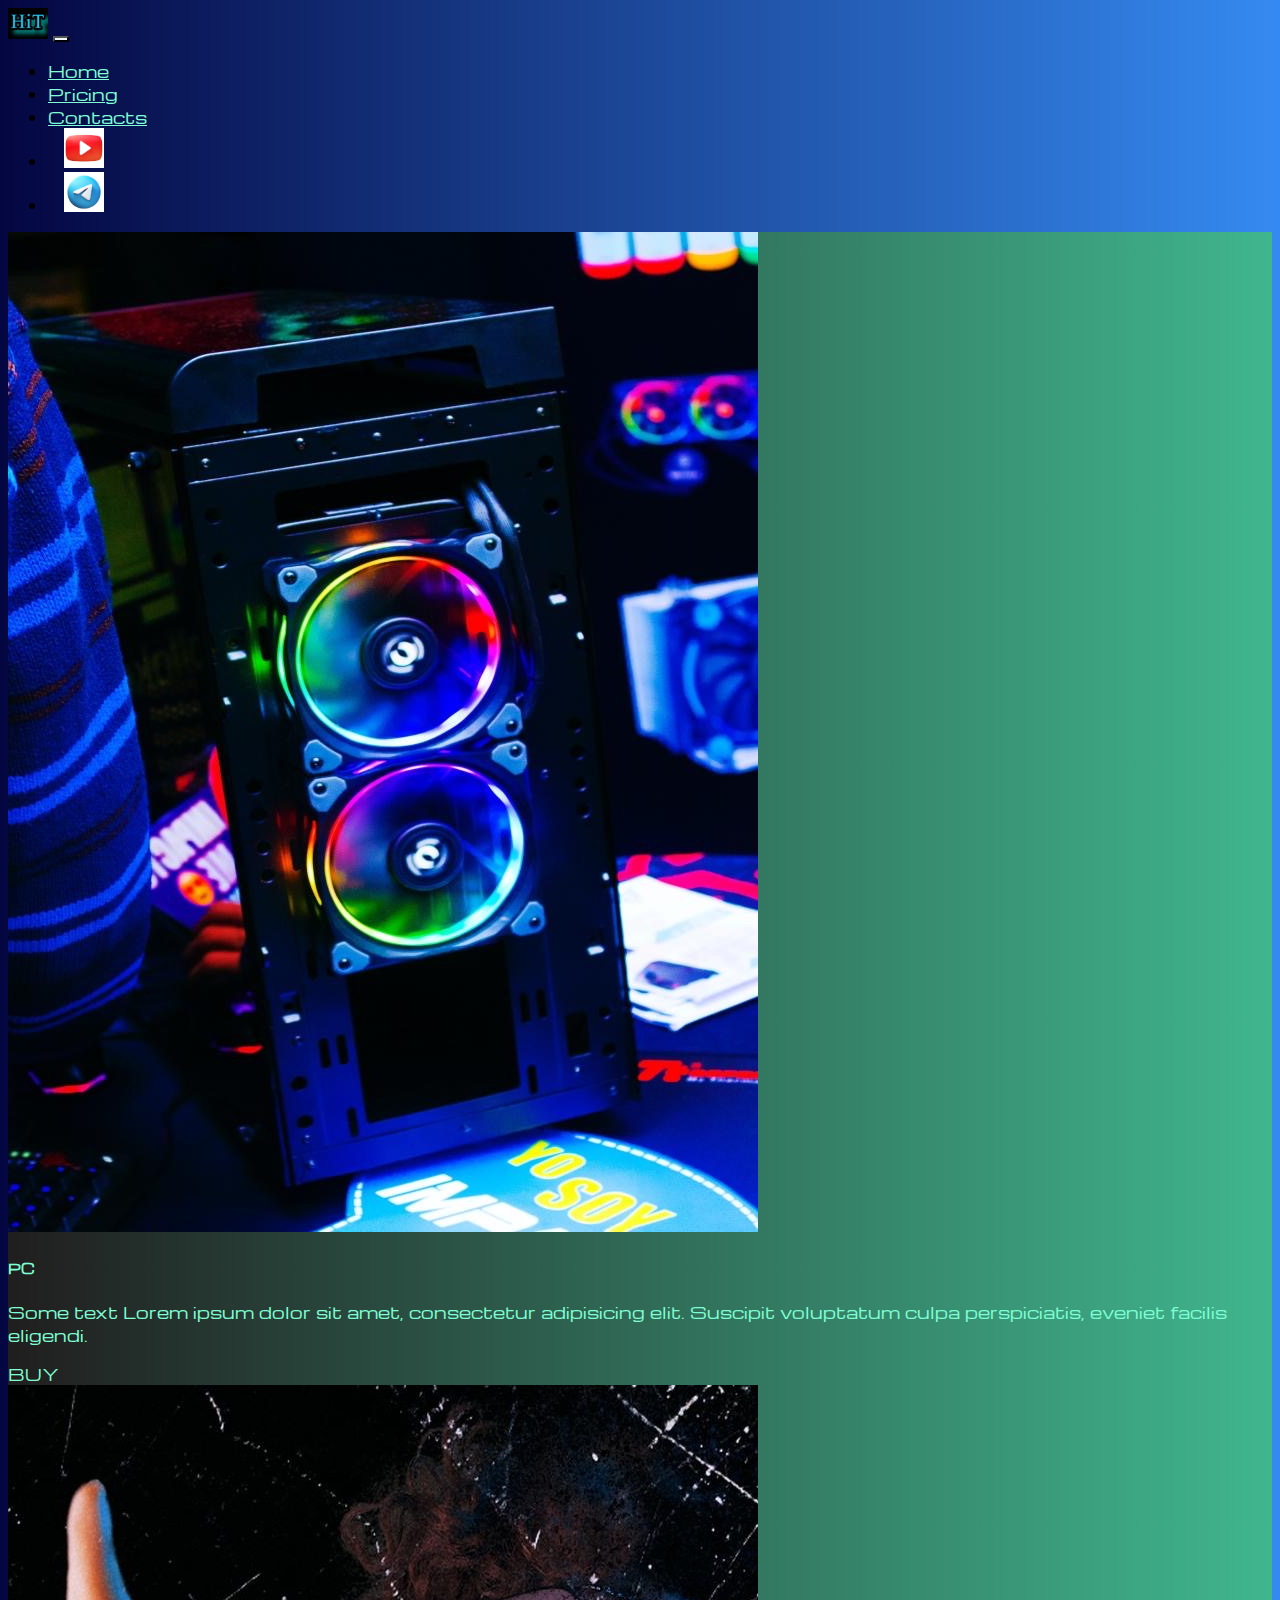
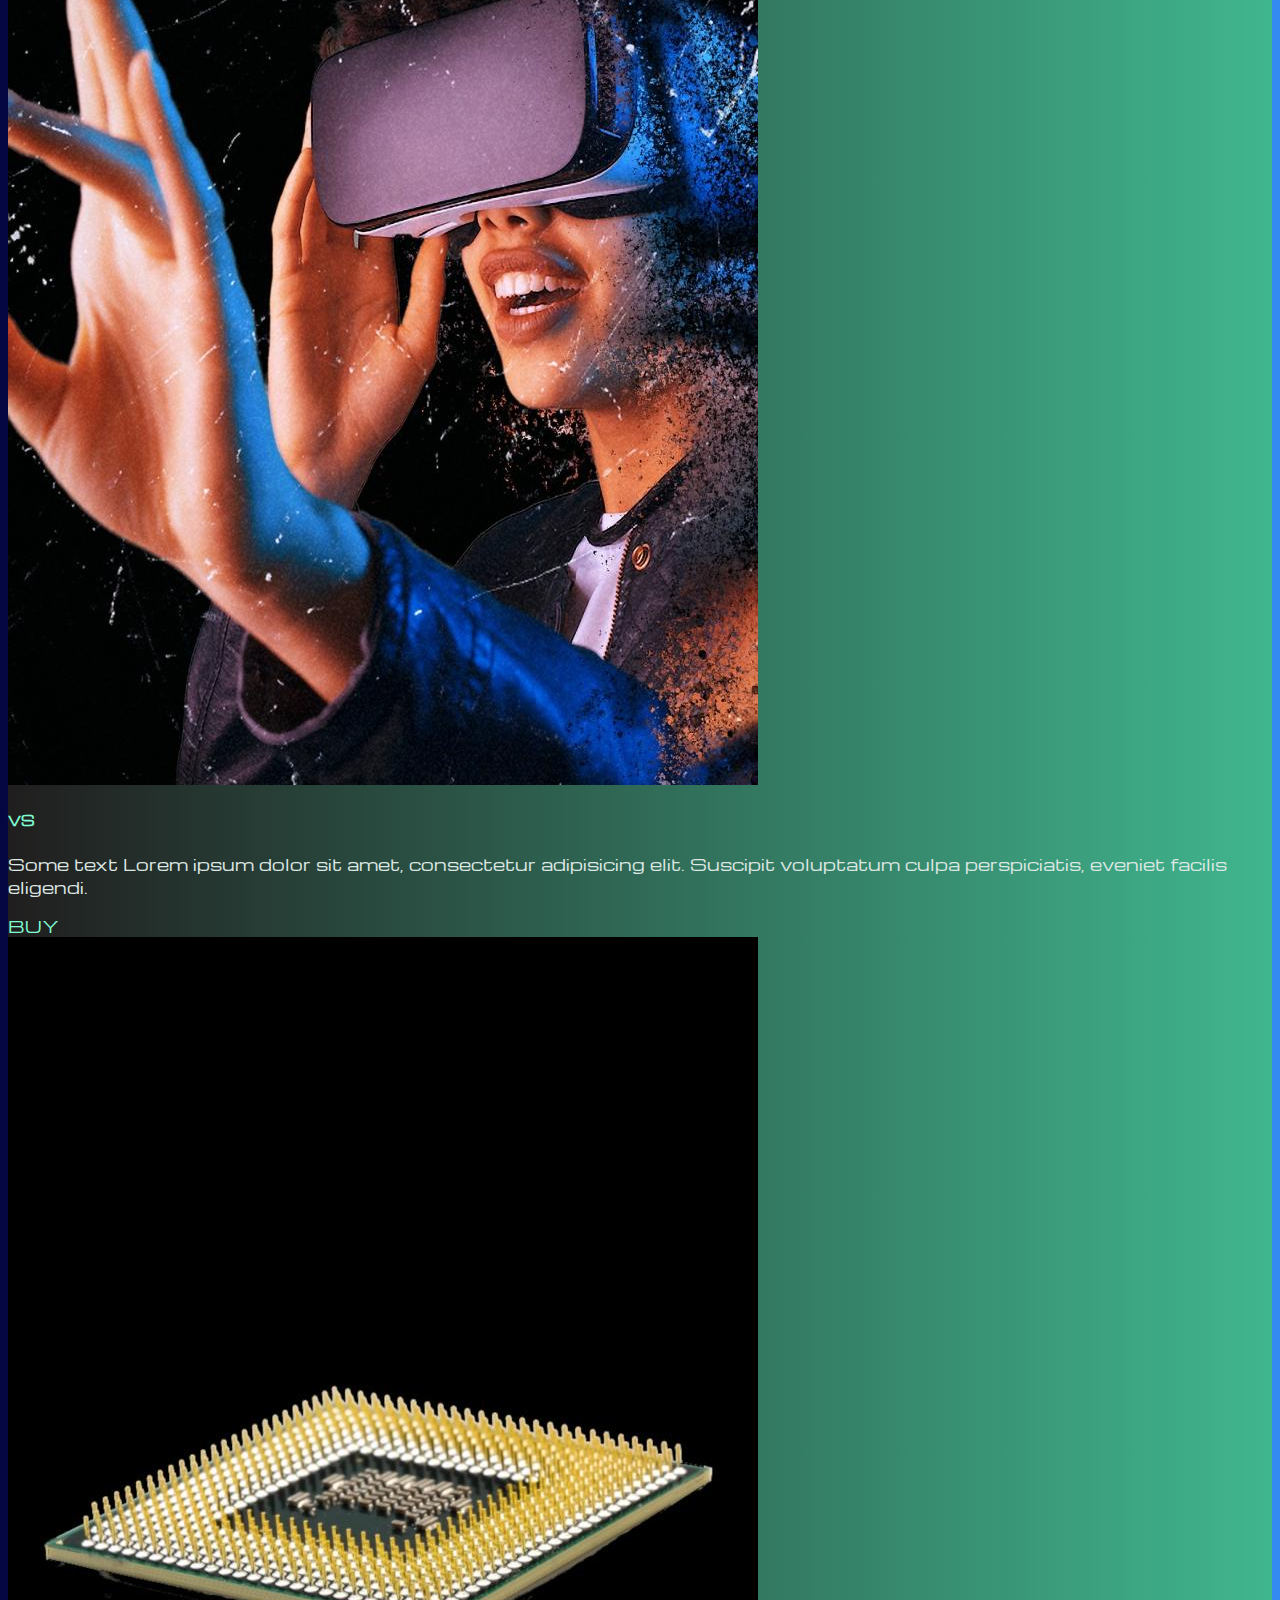
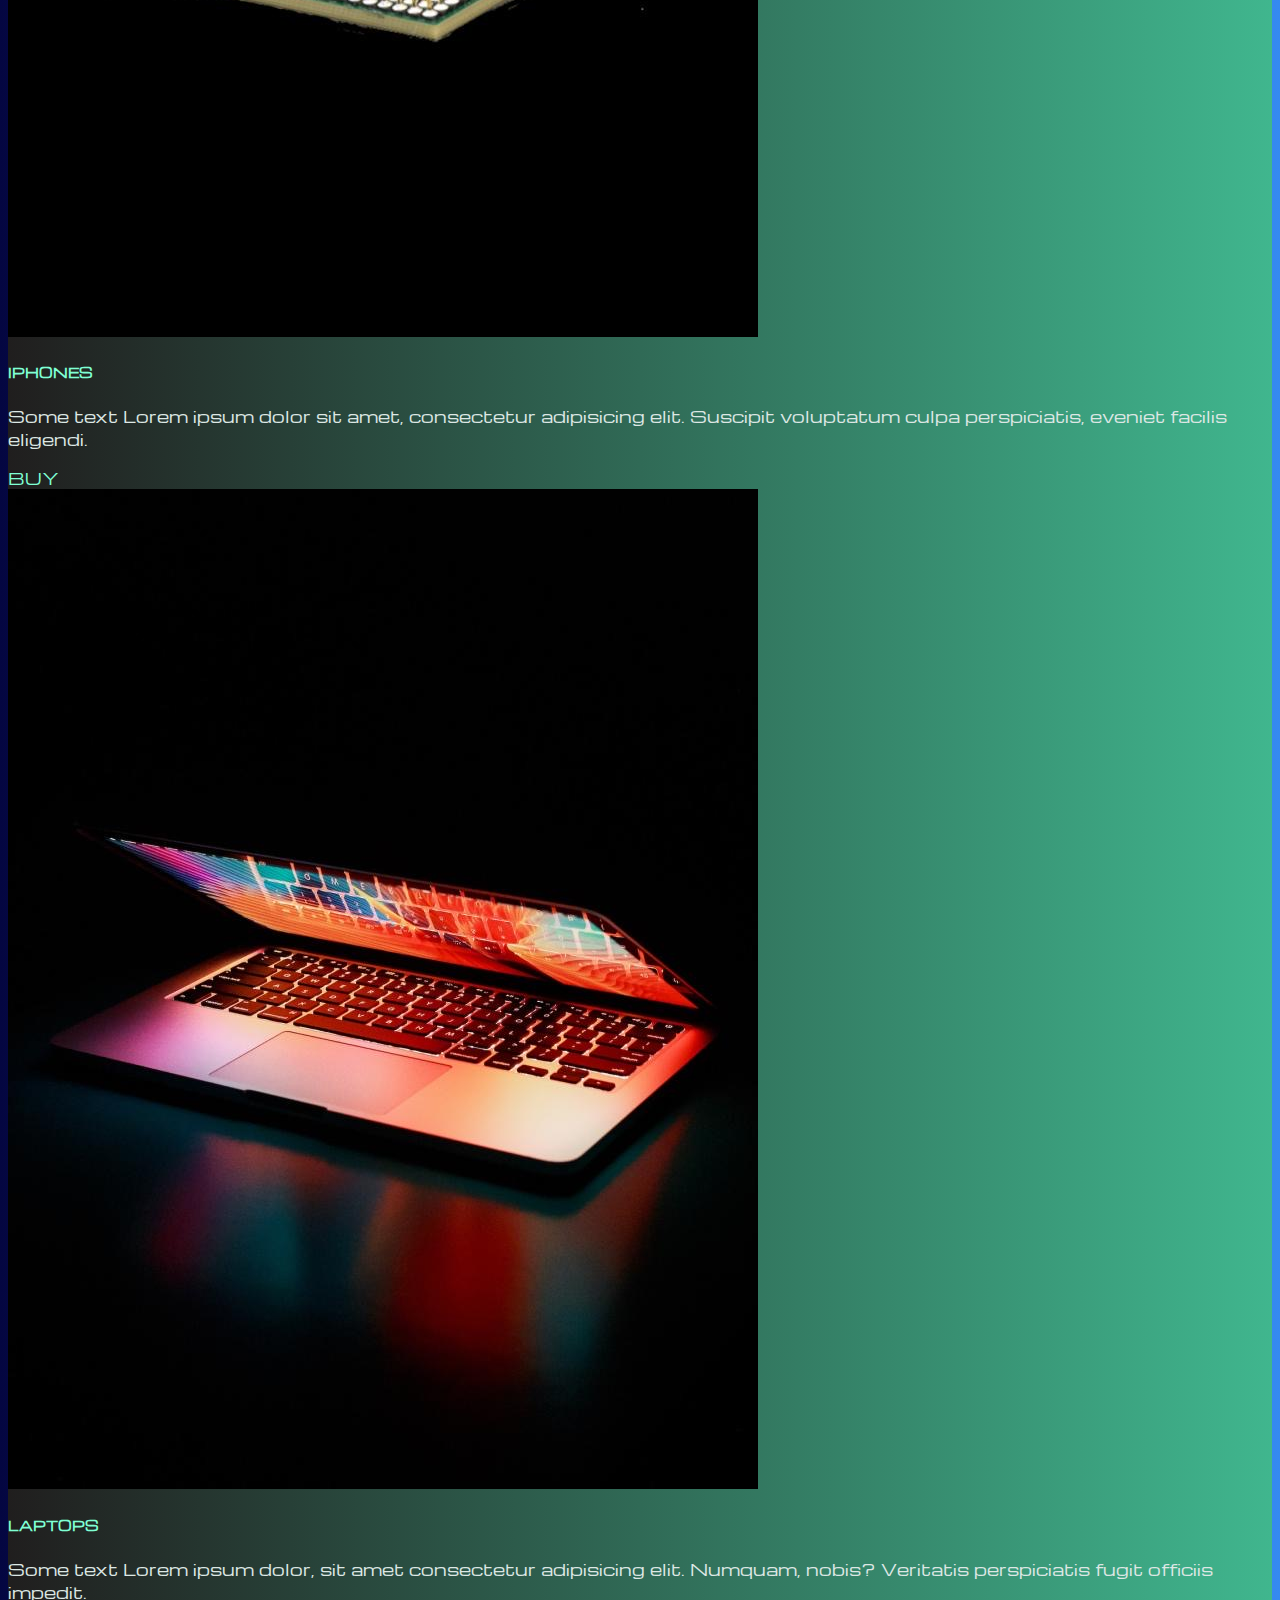
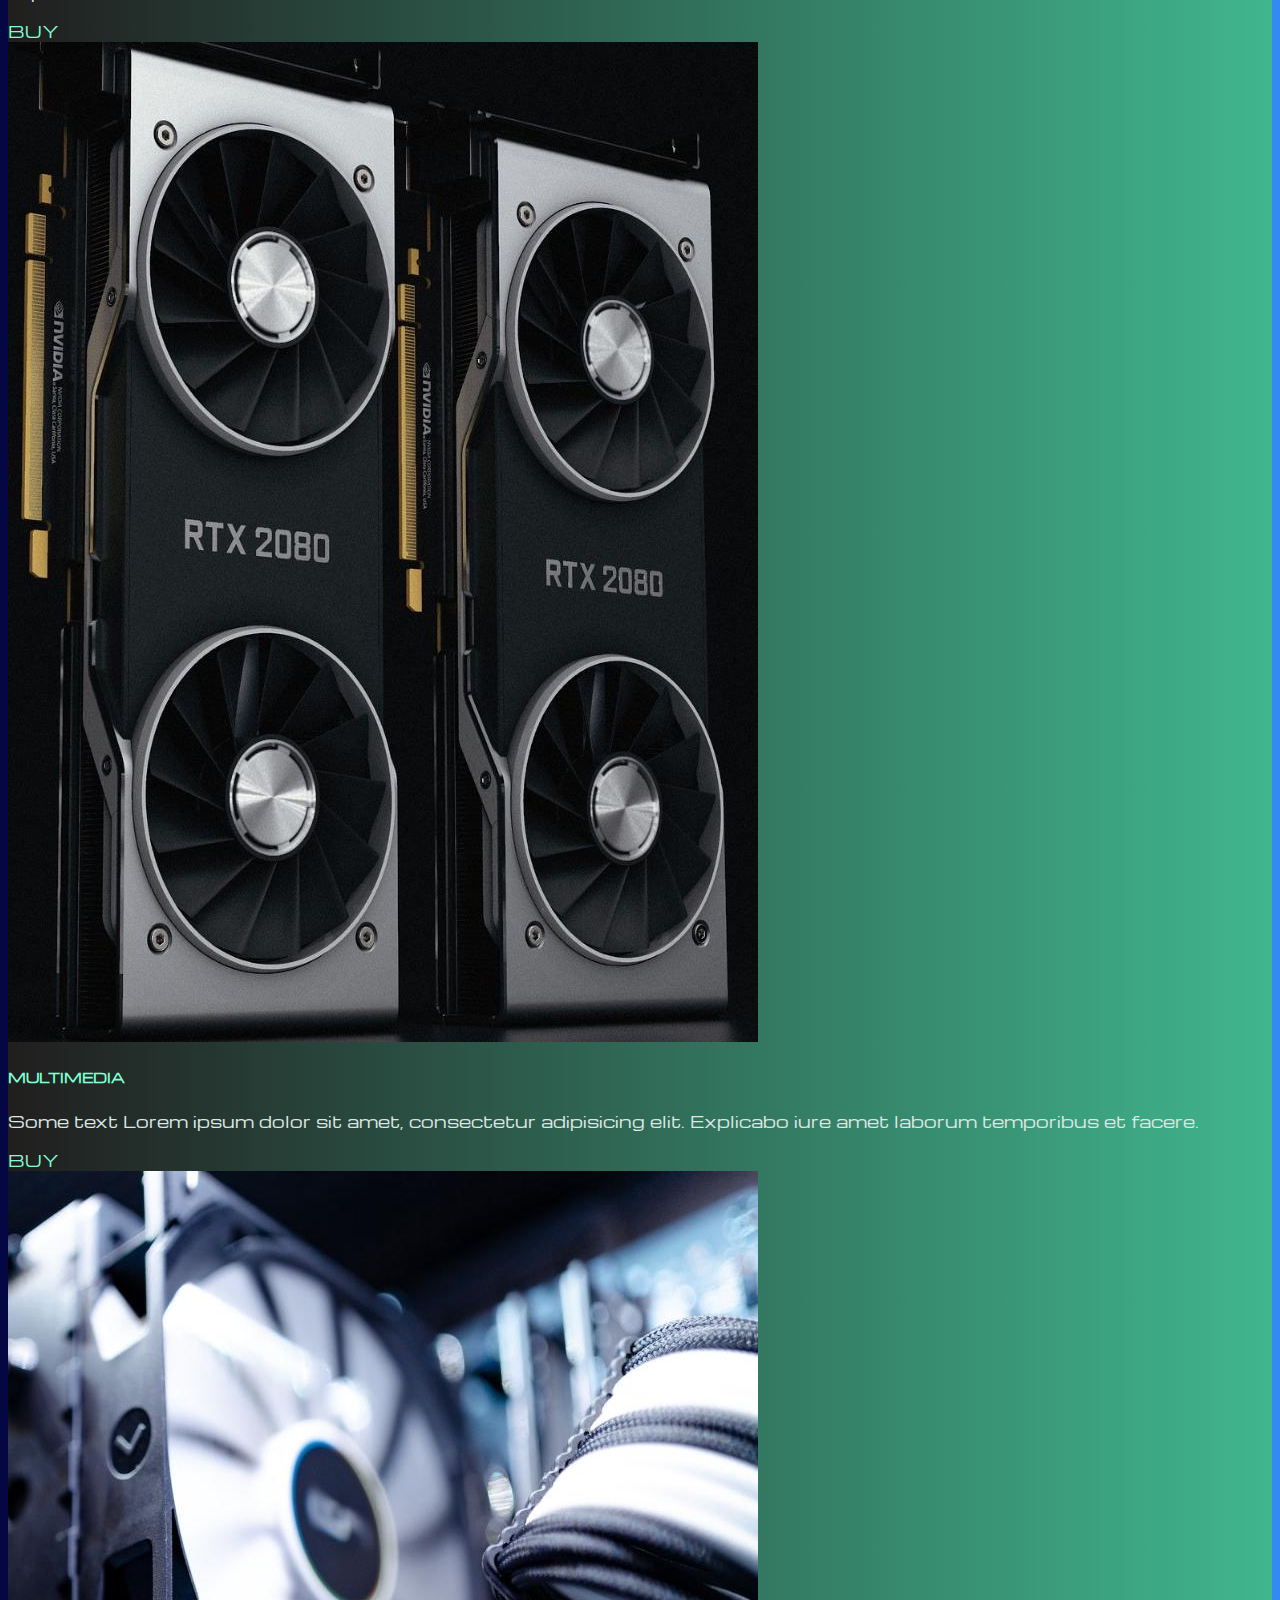
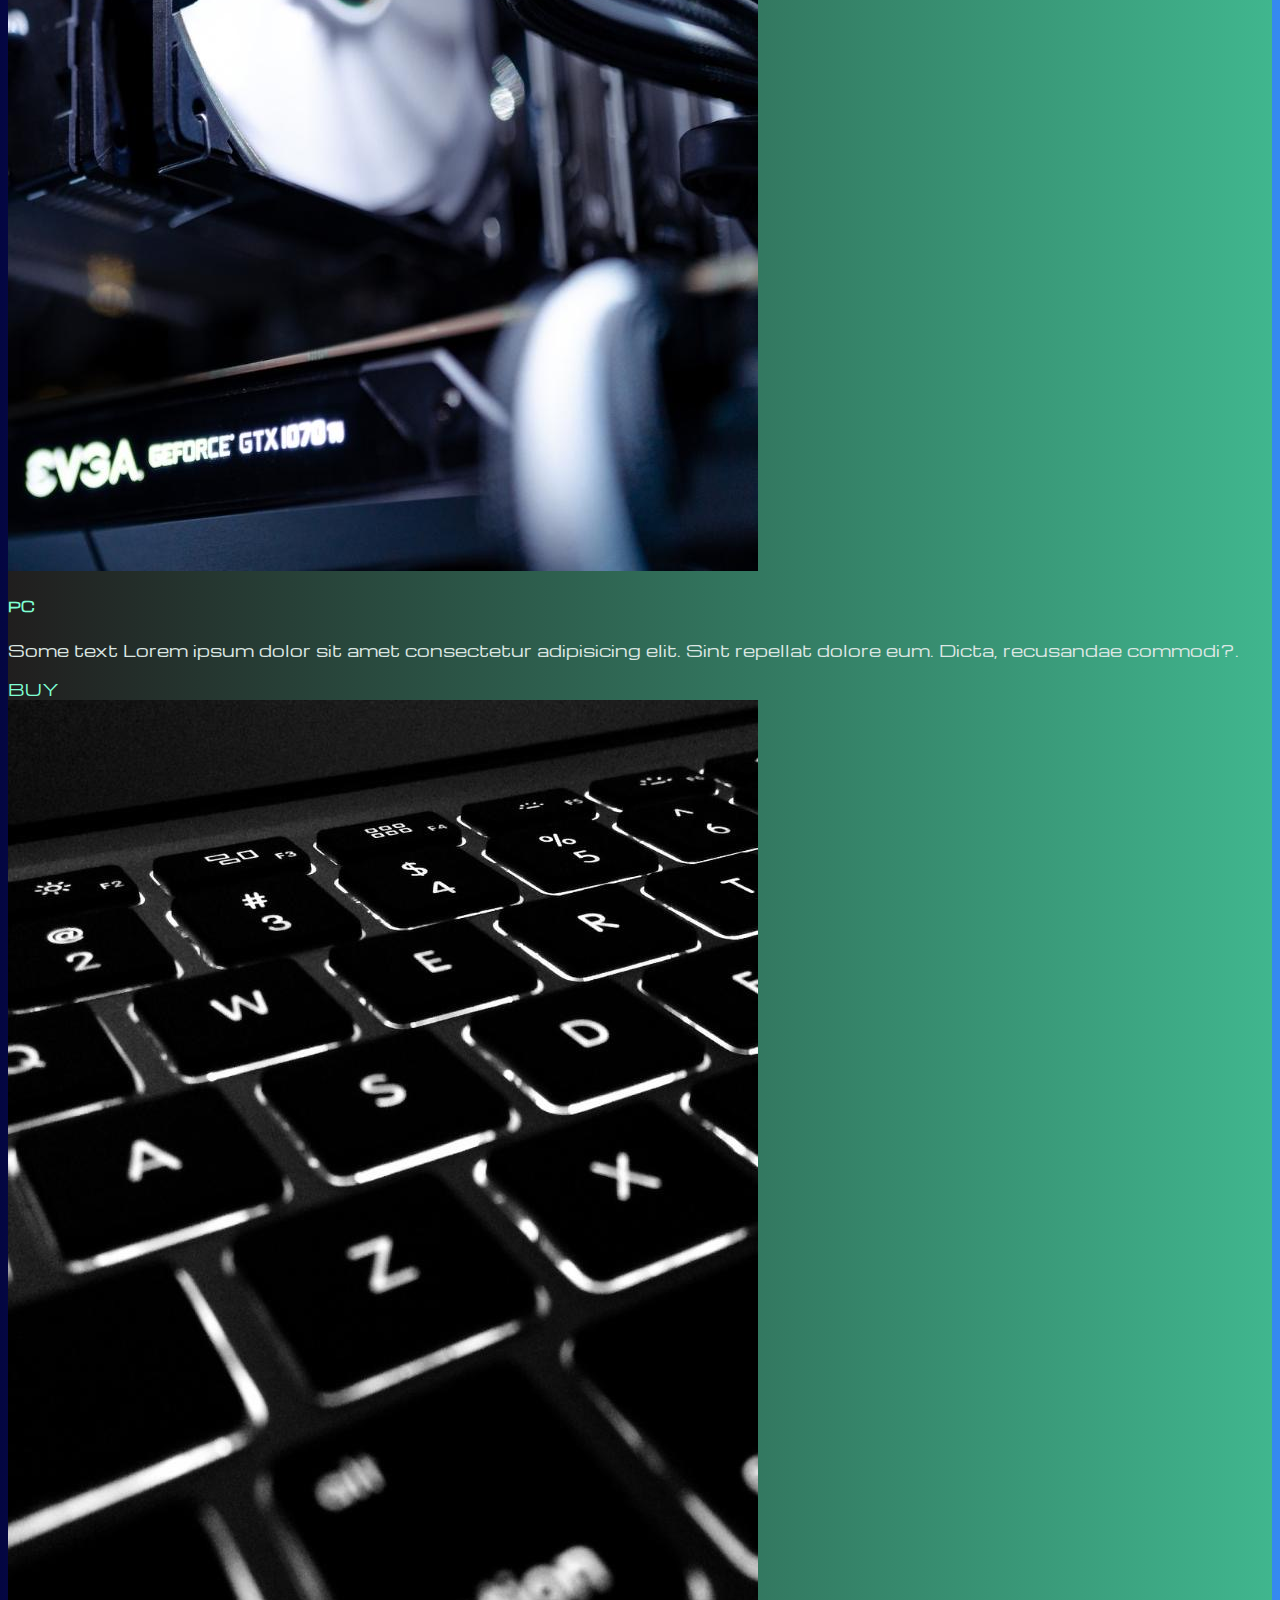
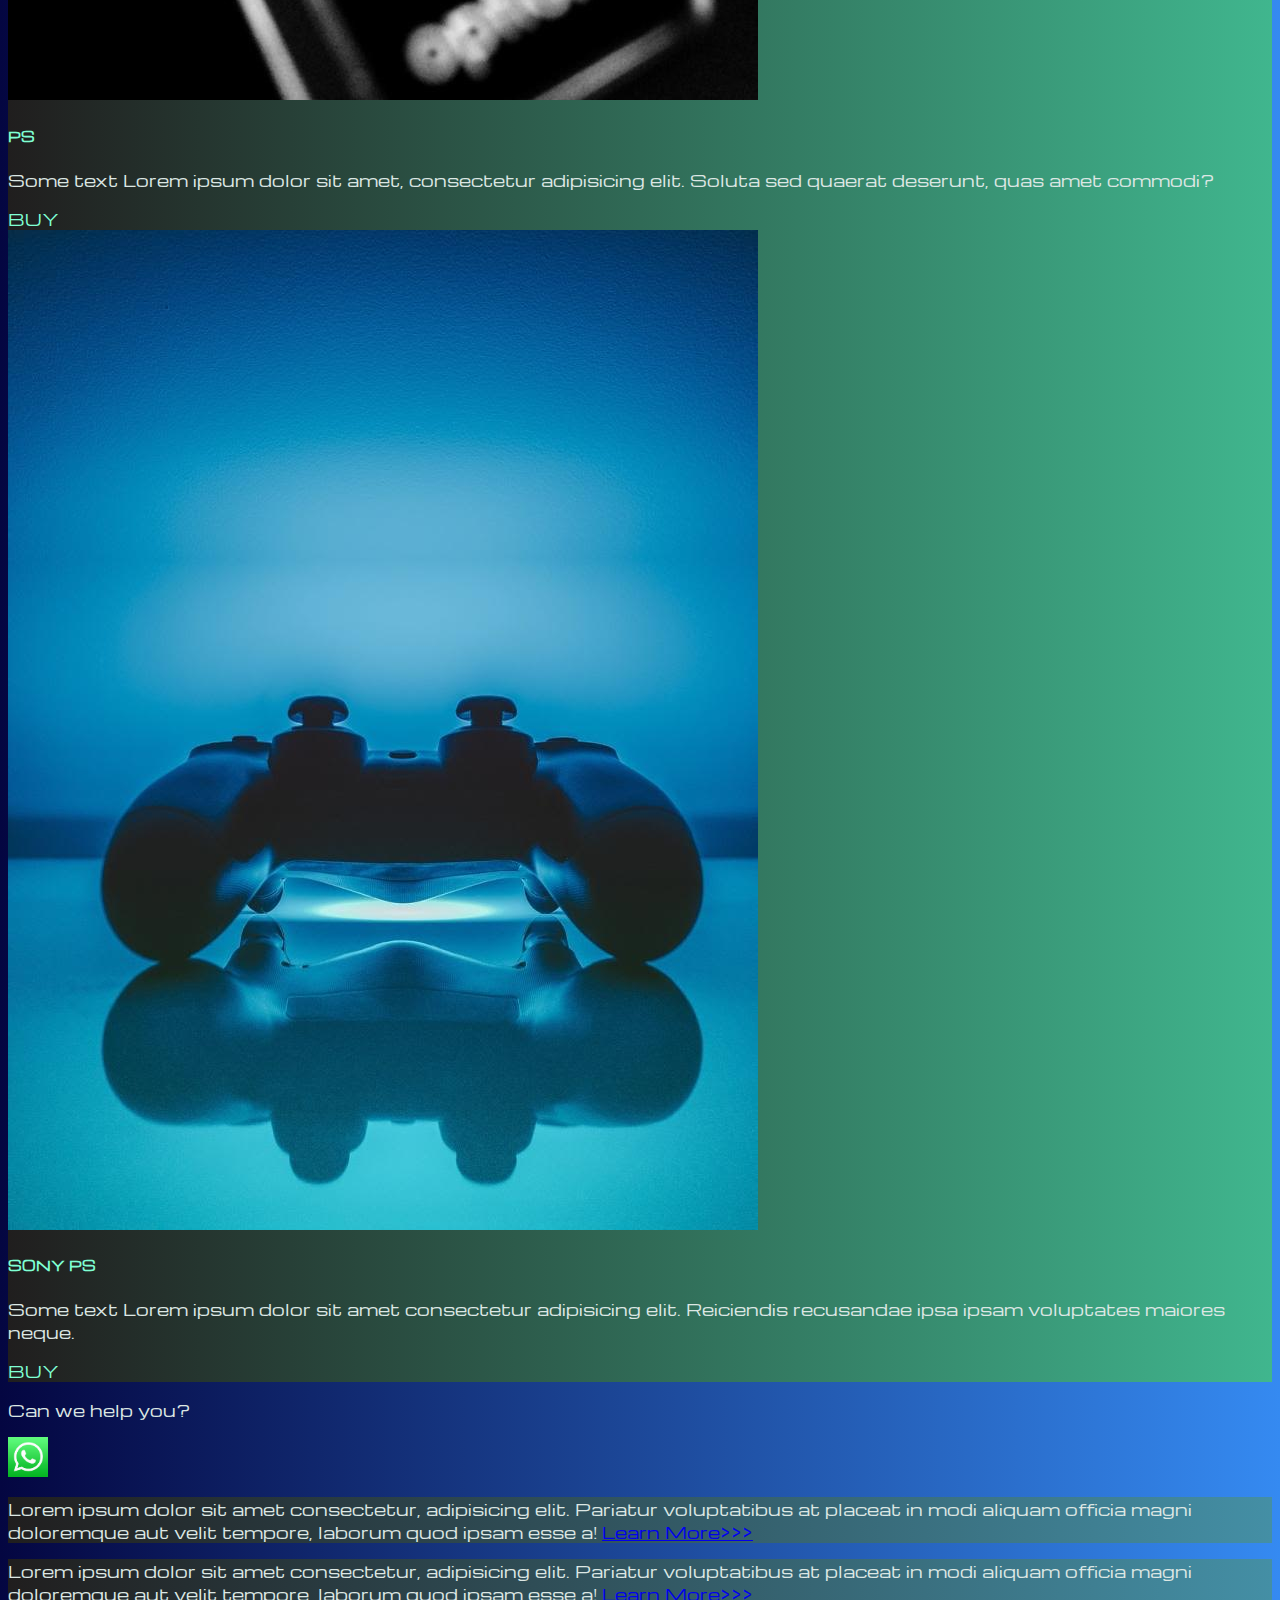
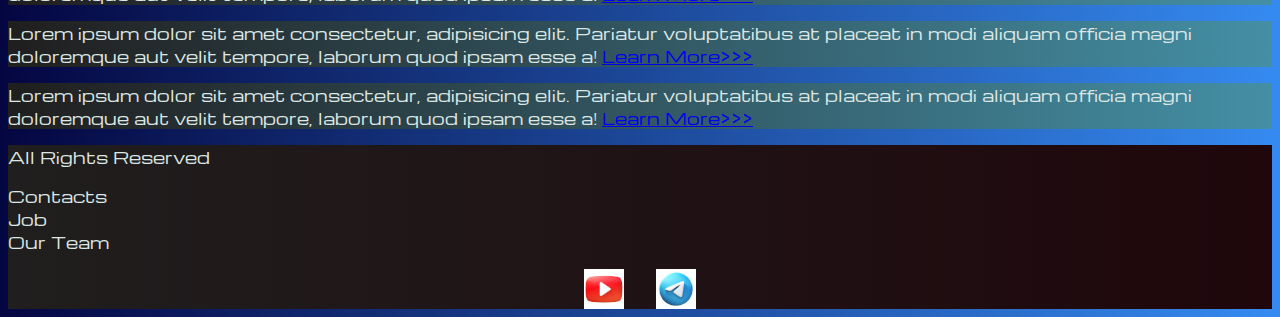
<file: prising.html>
<!DOCTYPE html>
<html lang="en">

<head>
  <meta charset="UTF-8">
  <meta name="viewport" content="width=device-width, initial-scale=1.0">
  <link href="https://cdn.jsdelivr.net/npm/bootstrap@5.2.3/dist/css/bootstrap.min.css" rel="stylesheet"
    integrity="sha384-rbsA2VBKQhggwzxH7pPCaAqO46MgnOM80zW1RWuH61DGLwZJEdK2Kadq2F9CUG65" crossorigin="anonymous">
  <link rel="stylesheet" href="source/styles/mycss.css">

  <title>HIT</title>

</head>

<body>
  <header>
    <nav class="navbar navbar-expand-lg bg-dark">
      <div class="container-fluid">
        <a class="navbar-brand" href="/"><img src="source/files/image0.jpeg" alt="..."></a>
        <button class="navbar-toggler" type="button" data-bs-toggle="collapse" data-bs-target="#navbarNav"
          aria-controls="navbarNav" aria-expanded="false" aria-label="Toggle navigation">
          <span class="navbar-toggler-icon"></span>
        </button>
        <div class="collapse navbar-collapse" id="navbarNav">
          <ul class="navbar-nav">
            <li class="nav-item">
              <a class="nav-link" aria-current="page" href="/">Home</a>
            </li>

            <li class="nav-item">
              <a class="nav-link" href="prising.html">Pricing</a>
            </li>
            <li class="nav-item">
              <a class="nav-link" href="contacts.html">Contacts</a>
            </li>
            <li class="nav-item">
              <a class="nav-link" href="prising.html">
                <img style="width: 40px; margin-inline: 1em;" src="source/files/download.jpg" alt="...">
              </a>
            </li>
            <li class="nav-item">
              <a class="nav-link" href="prising.html">
                <img style="width: 40px; margin-inline: 1em;" src="source/files/download-1.jpg" alt="...">
              </a>
            </li>
          </ul>
        </div>
      </div>
    </nav>
  </header>

  <section>
    <div class="container-fluid mt-4">
      <div class="row">
        <div class="col-lg-1">
        </div>

        <div class="col-lg-8 col-md-12">
          <div class="row">

            <div class="col-lg-4 col-md-6 mt-4">
              <div class="card">
                <a href="#"><img src="source/images/image0.jpeg" class="card-img-top" alt="laptop"></a>
                <div class="card-body">
                  <h5 class="card-title"><a href="#">PC</a></h5>
                  <p class="card-text"><a href="#">
                    Some text Lorem ipsum dolor sit amet, consectetur adipisicing elit. Suscipit voluptatum culpa perspiciatis, eveniet facilis eligendi.
                    </a></p>
                  <a href="#" class="btn btn-primary">BUY</a>
                </div>
              </div>
            </div>
            <div class="col-lg-4 col-md-6 mt-4">
              <div class="card">
                <img src="source/images/image1.jpeg" class="card-img-top" alt="Gaming PC">
                <div class="card-body">
                  <h5 class="card-title">VS</h5>
                  <p class="card-text">Some text Lorem ipsum dolor sit amet, consectetur adipisicing elit. Suscipit voluptatum culpa perspiciatis, eveniet facilis eligendi.</p>
                  <a href="#" class="btn btn-primary">BUY</a>
                </div>
              </div>
            </div>
            <div class="col-lg-4 col-md-6 mt-4">
              <div class="card">
                <img src="source/images/image2.jpeg" class="card-img-top" alt="VR">
                <div class="card-body">
                  <h5 class="card-title">IPHONES</h5>
                  <p class="card-text">Some text Lorem ipsum dolor sit amet, consectetur adipisicing elit. Suscipit voluptatum culpa perspiciatis, eveniet facilis eligendi.</p>
                  <a href="#" class="btn btn-primary">BUY</a>
                </div>
              </div>
            </div>

            <div class="col-lg-4 col-md-6 mt-4">
              <div class="card">
                <img src="source/images/image3.jpeg" class="card-img-top" alt="VR">
                <div class="card-body">
                  <h5 class="card-title">LAPTOPS</h5>
                  <p class="card-text">Some text Lorem ipsum dolor, sit amet consectetur adipisicing elit. Numquam, nobis? Veritatis perspiciatis fugit officiis impedit.</p>
                  <a href="#" class="btn btn-primary">BUY</a>
                </div>
              </div>
            </div>


            <div class="col-lg-4 col-md-6 mt-4">
              <div class="card">
                <img src="source/images/image4.jpeg" class="card-img-top" alt="VR">
                <div class="card-body">
                  <h5 class="card-title">MULTIMEDIA</h5>
                  <p class="card-text">Some text Lorem ipsum dolor sit amet, consectetur adipisicing elit. Explicabo iure amet laborum temporibus et facere.</p>
                  <a href="#" class="btn btn-primary">BUY</a>
                </div>
              </div>
            </div>

            <div class="col-lg-4 col-md-6 mt-4">
              <div class="card">
                <img src="source/images/image5.jpeg" class="card-img-top" alt="VR">
                <div class="card-body">
                  <h5 class="card-title">PC</h5>
                  <p class="card-text">Some text Lorem ipsum dolor sit amet consectetur adipisicing elit. Sint repellat dolore eum. Dicta, recusandae commodi?.</p>
                  <a href="#" class="btn btn-primary">BUY</a>
                </div>
              </div>
            </div>

            <div class="col-lg-4 col-md-6 mt-4">
              <div class="card">
                <img src="source/images/image0-1.jpeg" class="card-img-top" alt="VR">
                <div class="card-body">
                  <h5 class="card-title">PS</h5>
                  <p class="card-text">Some text Lorem ipsum dolor sit amet, consectetur adipisicing elit. Soluta sed quaerat deserunt, quas amet commodi?</p>
                  <a href="#" class="btn btn-primary">BUY</a>
                </div>
              </div>
            </div>


            <div class="col-lg-4 col-md-6 mt-4">
              <div class="card">
                <img src="source/images/0.jpg" class="card-img-top" alt="VR">
                <div class="card-body">
                  <h5 class="card-title">SONY PS</h5>
                  <p class="card-text">Some text Lorem ipsum dolor sit amet consectetur adipisicing elit. Reiciendis recusandae ipsa ipsam voluptates maiores neque.</p>
                  <a href="#" class="btn btn-primary">BUY</a>
                </div>
              </div>
            </div>


            <div class="col-lg-3">

            </div>

          </div>

          <div class="col-lg-12 col-md-12 text-center mt-4">
            <p>Can we help you?</p>
          </div>
          <div class="col-lg-12 col-md-12 text-center">
            <img class="call-anim" style="width: 40px;" src="source/files/images.jpg" alt="...">
          </div>

        </div>

        <div class="col-lg-3 col-md-12">
          <div class="row px-2">
            <div class="col-lg-12 sidebar my-4">
              <p>Lorem ipsum dolor sit amet consectetur, adipisicing elit. Pariatur voluptatibus at placeat in modi
                aliquam officia magni doloremque aut velit tempore, laborum quod ipsam esse a! <a href="#">Learn
                  More>>></a></p>
            </div>
            <div class="col-lg-12 sidebar my-4">
              <p>Lorem ipsum dolor sit amet consectetur, adipisicing elit. Pariatur voluptatibus at placeat in modi
                aliquam officia magni doloremque aut velit tempore, laborum quod ipsam esse a! <a href="#">Learn
                  More>>></a></p>
            </div>
            <div class="col-lg-12 sidebar my-4">
              <p>Lorem ipsum dolor sit amet consectetur, adipisicing elit. Pariatur voluptatibus at placeat in modi
                aliquam officia magni doloremque aut velit tempore, laborum quod ipsam esse a! <a href="#">Learn
                  More>>></a></p>
            </div>
            <div class="col-lg-12 sidebar my-4">
              <p>Lorem ipsum dolor sit amet consectetur, adipisicing elit. Pariatur voluptatibus at placeat in modi
                aliquam officia magni doloremque aut velit tempore, laborum quod ipsam esse a! <a href="#">Learn
                  More>>></a></p>
            </div>
          </div>
        </div>

      </div>



    </div>


  </section>

  <footer class="mt-4">
    <div class="conteiner-fluid">
      <div class="row">
        <div class="col-lg-4 col-md-12 footer-text text-center">
          <p>All Rights Reserved</p>
        </div>
        <div class="col-lg-4 col-md-12 footer-text text-center">
          <p>Contacts<br>Job<br>Our Team</p>
        </div>
        <div class="col-lg-4 col-md-12 media-links">
          <img style="width: 40px; margin-inline: 1em;" src="source/files/download.jpg" alt="...">
          <img style="width: 40px; margin-inline: 1em;" src="source/files/download-1.jpg" alt="...">
        </div>
      </div>
    </div>
  </footer>


  <script src="https://cdn.jsdelivr.net/npm/bootstrap@5.2.3/dist/js/bootstrap.bundle.min.js"
    integrity="sha384-kenU1KFdBIe4zVF0s0G1M5b4hcpxyD9F7jL+jjXkk+Q2h455rYXK/7HAuoJl+0I4"
    crossorigin="anonymous"></script>
</body>

</html>
</file>
<file: source/styles/mycss.css>
@import url('https://fonts.googleapis.com/css?family=Michroma&display=swap');



body {
    font-family: Michroma, serif;
    background: linear-gradient(90deg, #040641 0%, #358af1 100%); 
}

p {
    color: rgb(221, 231, 228);
}

.nav-link {
    color: aquamarine;
}

.navbar-nav .nav-link.active {
    color: aliceblue;
}


.navbar-brand img {
    width: 40px
}

.navbar-toggler {
    background-color: aliceblue ;
}

.sidebar {
    color: aquamarine;
    background: linear-gradient(270deg, #448fa5 0%, #201e1e 100%); 
}

.card {
    background: linear-gradient(270deg, #40b68e 0%, #201e1e 100%); 
    color: aquamarine;
}

.card a {
    text-decoration: none;
    color: aquamarine;
}

.slide-text,
.footer-text {
    color: aquamarine;
    margin: auto auto;
}

footer,
.btn-outline-primary {
    background: linear-gradient(270deg, #1f070c 0%, #201e1e 100%);  
}

.media-links {
    display: flex;
    justify-content: center;
    align-items: center;
}

.call-anim {
    animation: call 2s ease 0s infinite normal forwards;
}

@keyframes call {
	0%,
	100% {
		transform: translateX(0%);
		transform-origin: 50% 50%;
	}

	15% {
		transform: translateX(-30px) rotate(-6deg);
	}

	30% {
		transform: translateX(15px) rotate(6deg);
	}

	45% {
		transform: translateX(-15px) rotate(-3.6deg);
	}

	60% {
		transform: translateX(9px) rotate(2.4deg);
	}

	75% {
		transform: translateX(-6px) rotate(-1.2deg);
	}
}

@media (max-width: 755px) {
    .carousel-indicators {
        display: none;
    }
}
</file>
